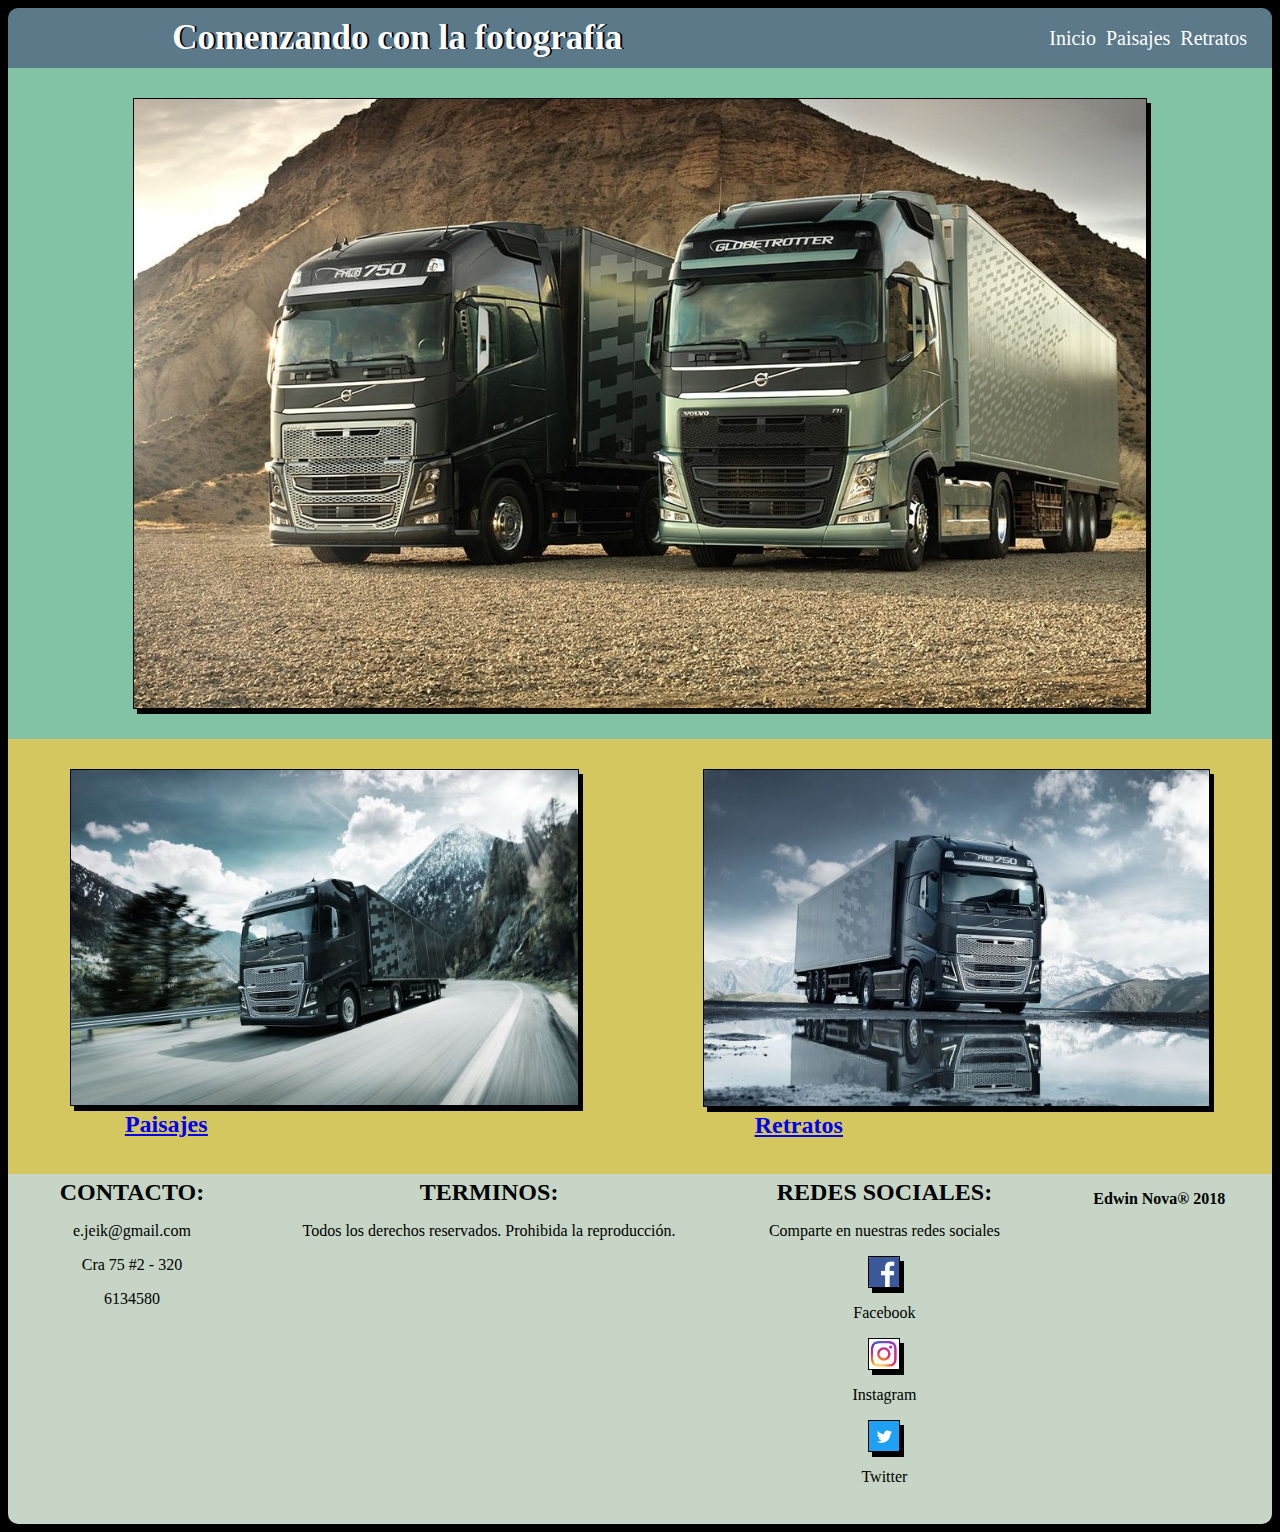
<file: index.html>
<!DOCTYPE html>
<html>
<head>
  <title>Comenzando con la fotografia</title>
    <meta charset="utf-8">
    <meta name="viewport" content="width:device-width">
    <link rel="stylesheet" href="estilos.css">
    <link href="https://fonts.googleapis.com/css?family=Bad+Script|Righteous|Special+Elite" rel="stylesheet">
</head>

<body>
    <div class="flex-container">
    <header class="header">
      <h1>Comenzando con la fotografía</h1>
      <nav>
        <ul>
          <li><a href="index.html" class="menu">Inicio</a></li>
          <li><a href="paisajes.html" class="menu">Paisajes</a></li>
          <li><a href="retratos.html" class="menu">Retratos</a></li>
        </ul>
      </nav>
    </header>


    <section class="section1">
        <div id="Volvo1" class="item">
        <img src="imagenes/Volvo1.jpg" />
        </div>
        <div id="Volvo2" class="item">
        <img id="paisaje" src="imagenes/Volvo2.jpg" alt="Paisaje"/>
        <div id="Tpaisaje" class="tituloimg"><h2><a href="paisajes.html" class="menu">Paisajes</a></h2></div>
        </div>
        <div id="Volvo3" class="item">
        <img id="retrato" src="imagenes/Volvo3.jpg" alt="retrato">
        <div id="Tretrato" class="tituloimg"><h2><a href="retratos.html" class="menu">Retratos</a></h2></div>
        </div>
    </section>


    <footer class="footer1">
        <div id="caja1" class="Cajafooter">
            <h2>CONTACTO:</h2>
            <p>e.jeik@gmail.com</p>
            <p>Cra 75 #2 - 320</p>
            <p>6134580</p>
        </div>
        <div id="caja2" class="Cajafooter">
            <h2>TERMINOS:</h2>
            <p>Todos los derechos reservados. Prohibida la reproducción.</p>
        </div>
        <div id="caja3" class="Cajafooter">
            <h2>REDES SOCIALES:</h2>
            <p>Comparte en nuestras redes sociales</p>
            <img id="facebook" class="iconored" src="imagenes/facebook.png">
            <p>Facebook</p>
            <img id="instagram" class="iconored" src="imagenes/instagram.jpg">
            <p>Instagram</p>
            <img id="twitter" class="iconored" src="imagenes/twitter.jpg">
            <p>Twitter</p>
        </div>
        <div id="caja4" class="Cajafooter">
            <p>Edwin Nova® 2018 </p>
        </div>
        </footer>
</div>
</body>
</html>
</file>
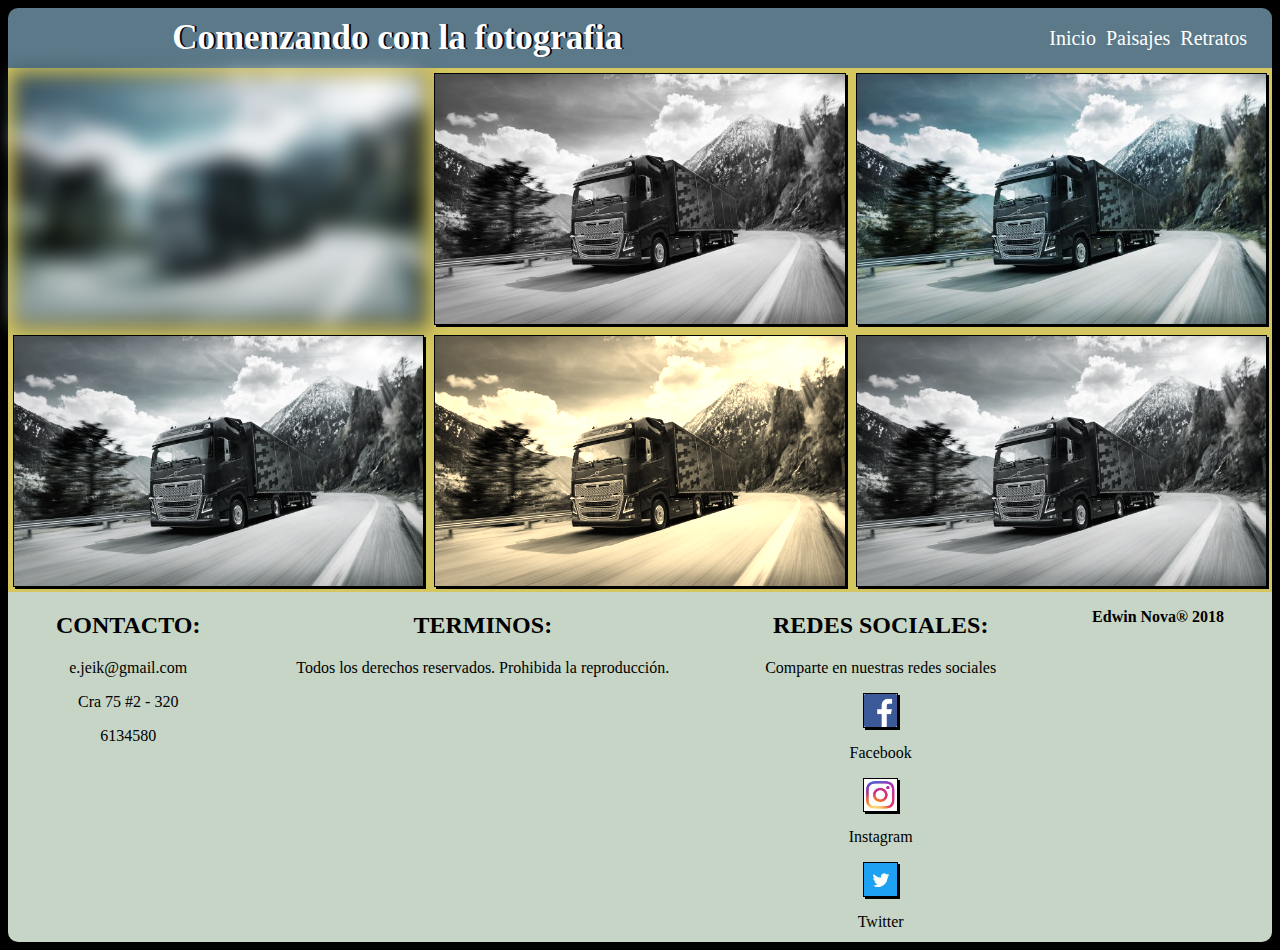
<file: paisajes.html>
<!DOCTYPE html>
<html>
<head>
  <title>Comenzando con la fotografia</title>
    <meta charset="utf-8">
    <meta name="viewport" content="width:device-width">
    <link rel="stylesheet" href="paisajes.css">
    <link href="https://fonts.googleapis.com/css?family=Bad+Script|Righteous|Special+Elite" rel="stylesheet">
</head>
<body style="background:black">
    <div class="flex-container">
    <header>
      <h1>Comenzando con la fotografia</h1>
      <nav>
        <ul>
          <li><a href="index.html" class="menu">Inicio</a></li>
          <li><a href="paisajes.html" class="menu">Paisajes</a></li>
          <li><a href="retratos.html" class="menu">Retratos</a></li>
        </ul>
      </nav>
    </header>



    <div class="galeria">
        <div id="galeria1" class="item">

          <img class="Volvo1" src="imagenes/Volvo2.jpg" />
          <img class="Volvo2" src="imagenes/Volvo2.jpg" />
          <img  class="Volvo3" src="imagenes/Volvo2.jpg" />
          <img  class="Volvo4" src="imagenes/Volvo2.jpg" />
          <img  class="Volvo5" src="imagenes/Volvo2.jpg" />
          <img  class="Volvo6" src="imagenes/Volvo2.jpg" />
          </div>
</div>



    <footer class="footer1">
        <div id="caja1" class="Cajafooter">
            <h2>CONTACTO:</h2>
            <p>e.jeik@gmail.com</p>
            <p>Cra 75 #2 - 320</p>
            <p>6134580</p>
        </div>
        <div id="caja2" class="Cajafooter">
            <h2>TERMINOS:</h2>
            <p>Todos los derechos reservados. Prohibida la reproducción.</p>

        </div>
        <div id="caja3" class="Cajafooter">
            <h2>REDES SOCIALES:</h2>
            <p>Comparte en nuestras redes sociales</p>
            <img id="facebook" class="iconored" src="imagenes/facebook.png">
            <p>Facebook</p>
            <img id="instagram" class="iconored" src="imagenes/instagram.jpg">
            <p>Instagram</p>
            <img id="twitter" class="iconored" src="imagenes/twitter.jpg">
            <p>Twitter</p>
        </div>
        <div id="caja4" class="Cajafooter">
            <p>Edwin Nova® 2018 </p>
        </div>

        </footer>
</file>
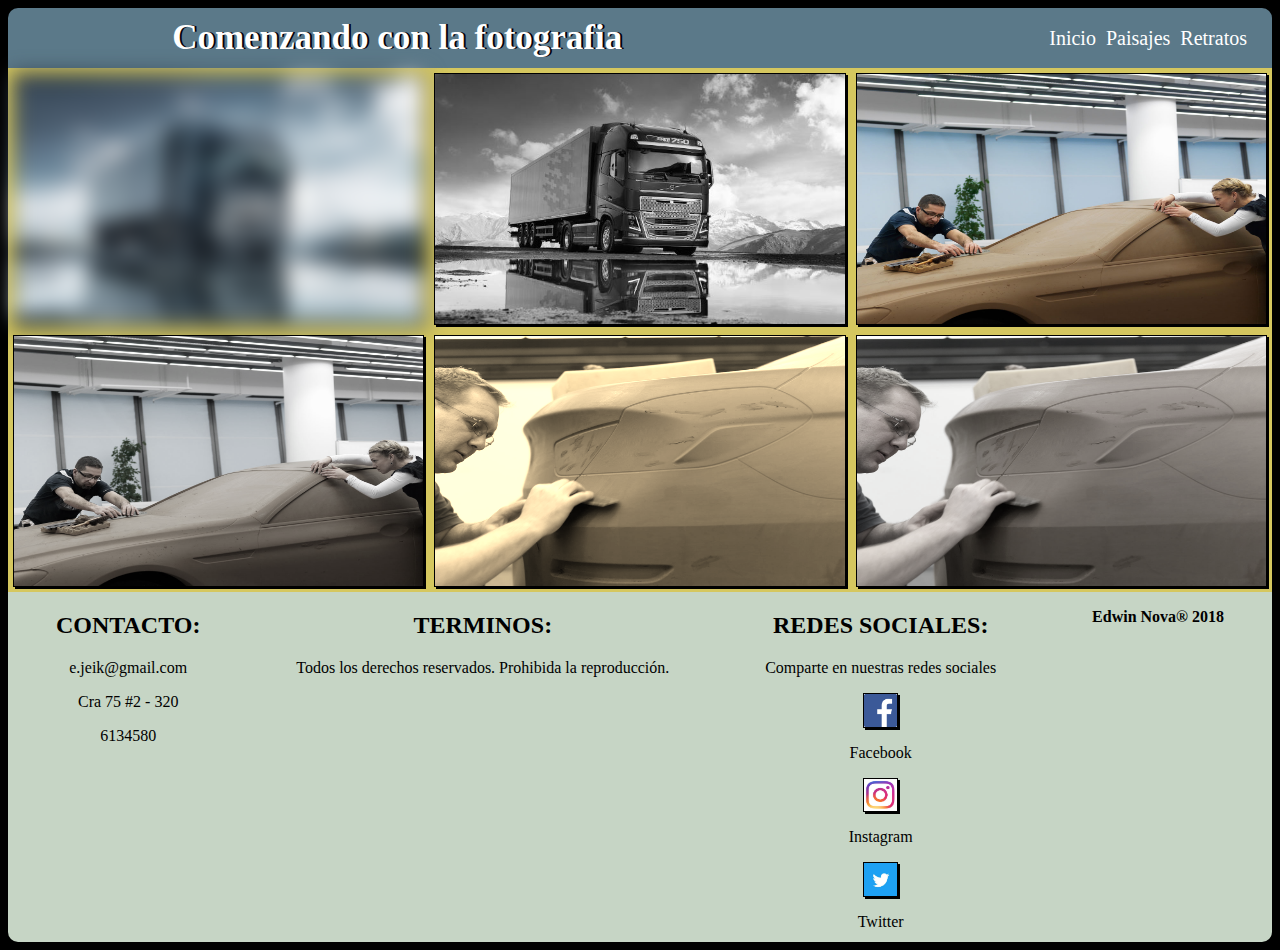
<file: retratos.html>
<!DOCTYPE html>
<html>
<head>
  <title>Comenzando con la fotografia</title>
    <meta charset="utf-8">
    <meta name="viewport" content="width:device-width">
    <link rel="stylesheet" href="paisajes.css">
    <link href="https://fonts.googleapis.com/css?family=Bad+Script|Righteous|Special+Elite" rel="stylesheet">
</head>
<body style="background:black">
    <div class="flex-container">
    <header>
      <h1>Comenzando con la fotografia</h1>
      <nav>
        <ul>
          <li><a href="index.html" class="menu">Inicio</a></li>
          <li><a href="paisajes.html" class="menu">Paisajes</a></li>
          <li><a href="retratos.html" class="menu">Retratos</a></li>
        </ul>
      </nav>
    </header>



    <div class="galeria">
        <div id="galeria1" class="item">

          <img class="Volvo1" src="imagenes/Volvo3.jpg" />
          <img class="Volvo2" src="imagenes/Volvo3.jpg" />
          <img  class="Volvo3" src="imagenes/Volvo4.jpg" />
          <img  class="Volvo4" src="imagenes/Volvo4.jpg" />
          <img  class="Volvo5" src="imagenes/Volvo5.jpg" />
          <img  class="Volvo6" src="imagenes/Volvo5.jpg" />
          </div>
</div>



    <footer class="footer1">
        <div id="caja1" class="Cajafooter">
            <h2>CONTACTO:</h2>
            <p>e.jeik@gmail.com</p>
            <p>Cra 75 #2 - 320</p>
            <p>6134580</p>
        </div>
        <div id="caja2" class="Cajafooter">
            <h2>TERMINOS:</h2>
            <p>Todos los derechos reservados. Prohibida la reproducción.</p>
        </div>
        <div id="caja3" class="Cajafooter">
            <h2>REDES SOCIALES:</h2>
            <p>Comparte en nuestras redes sociales</p>
            <img id="facebook" class="iconored" src="imagenes/facebook.png">
            <p>Facebook</p>
            <img id="instagram" class="iconored" src="imagenes/instagram.jpg">
            <p>Instagram</p>
            <img id="twitter" class="iconored" src="imagenes/twitter.jpg">
            <p>Twitter</p>
        </div>
        <div id="caja4" class="Cajafooter">
            <p>Edwin Nova® 2018 </p>
        </div>

        </footer>
</file>
<file: estilos.css>
.flex-container{
    width:100%;
    max-width:1366px;
    min-width:220px;
    margin:auto;
    display: flex;
    flex-flow: row wrap;
    justify-content: center ;
    align-items: center ;
    align-content: stretch;
}
header ul{
    list-style-type:none;
    margin:0;
    padding:0;
    display:flex;
    flex-flow: row wrap;
    justify-content: flex-end;
}
.section1{
    width:100%;
    max-width:1366px;
    min-width:220px;
    display: flex;
    flex-flow: row wrap;
}
.footer1{
    width:100%;
    max-width:1366px;
    min-width:220px;
    background: #c6d5c5;
    display: flex;
    flex-flow: row wrap;
    border-bottom-right-radius: 10px;
    border-bottom-left-radius: 10px;
  }

#Volvo{
  width:100%;
  max-width:1366px;
  min-width:220px;
  display: flex;
  flex-flow: row wrap;
  }
body{
  background-color: black;
}
/* Items de los contenedores flex */
header{
    width: 100%;
    height:auto;
    background-color:#5b7989;
    border-radius: 10px 10px 0px 0px;
    overflow:hidden;
    text-align:center;
    flex: 1 100%;
    top: 0;
}
#Volvo1{
    background-color:#82c3a6;
    height:100%;
    flex: 1 100%;
}
#Volvo2{
    height:100%;
    background: #d5c75f;
    flex: 1 auto;
}
#Volvo3{
    height:100%;
    background: #d5c75f;
    flex: 1 auto;
}
#caja1{
    height:350px;
    flex: 1 auto;
    }
#caja2{
    height:350px;
    flex: 1 auto;
}
#caja3{
    height:350px;
    flex: 1 auto;
}
#caja4{
    height:350px;
    flex: 1 auto;
    font-weight: bold;
}
#Volvo1{
  height: auto;
  flex: 1 auto;
}
#Volvo2{
  height: auto;
  flex: 1 auto;
}
#Volvo3{
  height: auto;
  flex: 1 auto;
}


header h1{
    font-family: 'Dancing Script';
    font-size: 1.5em;
    color: white;
    text-shadow: 2px 0px 0px  #02010a;
    line-height:60px;
    margin:0;
    font-size:35px;
    float:left;
    width:60%;
    padding-left:20px;
    box-sizing:border-box;
}
header nav{
    float:left;
    width:40%;
    line-height:60px;
    padding-right:20px;
    box-sizing:border-box;
}
li a{
    text-decoration: none;
    color: white;
    font-family: 'Dancing Script';
    }
header ul li{
    margin:0 5px;
    font-size:20px;
    cursor:pointer;
    color:#D5C5C5;
}
.tituloimg{
    width: 50%;
    background: #d5c75f;
    font-family: 'Dancing Script';
    font-size: 1em;
    text-decoration:underline;
}
div img{
  margin: auto;
  display:block;
  border: 1px solid black;
  box-shadow: 4px 5px black;
  width: 80%;
}


img{
  box-shadow: 2px 2px;
}


p{
    font-family: "Dancing Script";
    text-align: center;
}
h2 {
    font-family: "Dancing Script";
    text-align: center;
    flex:1 auto;
    top: 0;
    display: block;
    margin: 5px;
}
.item{
    color:black;
    text-align: center;
    padding-top: 30px;
    padding-bottom: 30px;
}
.iconored{
     width: 30px;
}
.img_gris{
  filter: grayscale(100%);
}
/* animaciones de imagenes*/
#paisaje {
  transition: all .4s;
  animation: miAnimacion 2s;
}
#paisaje:hover{
  animation: infinity;
  transform: rotate(10deg);
}
#retrato{
  transition: all .2s;
  animation: miAnimacion 3s;
}
#retrato:hover{
  transform: translate(20px, -5px);
  animation: infinity;
}
li:hover{
    border: 1px;

}
/*animacion de entrada*/
header {
  animation-duration: 2s;
  animation-name: slidein;
}
@keyframes slidein {
  0% {
    margin-top: 150%;
  }
  60% {
    margin-top: -5%;
  }
  100% {
    margin-top: 0%;
  }
}
/* Cambios responsive*/
@media screen and (max-width: 600px) {
    .galeria{
      width: 100%
    }
    header h1{
        font-size: 1.2em;
        width: 100%
    }
    header nav{
        width: 100%;
    }
    header ul{
        flex-flow: row wrap;
    }
    li a{
        font-size: 12px;
    }
    header{
        display: block;
        order:0;
    }
    #Volvo1{
        flex: 1 100%;
        order:1;
    }
    #Volvo2{
        flex: 1 100%;
        order:2;
    }
    #Tpaisaje{
        flex: 1 100%;
        order:3;
    }
    #Volvo3{
        flex: 1 100%;
        order:4;
    }
    #Tretrato{
        flex: 1 100%;
        order: 5
    }
    #caja1{
         height: auto;
         flex: 1 100%;
    }
    #caja2{
        height: auto;
         flex: 1 100%;
    }
    #caja3{
        height: auto;
         flex: 1 100%;
    }
    #caja4{
        height: auto;
         flex: 1 100%;
    }
}
</file>
<file: paisajes.css>
.flex-container{
    width:100%;
    max-width:1366px;
    min-width:220px;
    margin:auto;
    display: flex;
    flex-flow: row wrap;
    justify-content: center ;
    align-items: center ;
    align-content: stretch;
}
header ul{
    list-style-type:none;
    margin:0;
    padding:0;
    display:flex;
    flex-flow: row wrap;
    justify-content: flex-end;
}
.item{
    width:100%;
    max-width:1366px;
    min-width:220px;
    display: flex;
    flex-flow: row wrap;
}
.footer1{
    width:100%;
    max-width:1366px;
    min-width:220px;
    background: #c6d5c5;
    display: flex;
    flex-flow: row wrap;
    border-bottom-right-radius: 10px;
    border-bottom-left-radius: 10px;
  }

#galeria{
  width:100%;
  max-width:1366px;
  min-width:220px;
  display: flex;
  flex-flow: row wrap;
  }

/* Items de los contenedores flex */
header{
    width: 100%;
    height:auto;
    background-color:#5b7989;
    border-radius: 10px 10px 0px 0px;
    overflow:hidden;
    text-align:center;
    flex: 1 100%;
    top: 0;
}

.Volvo1 {
  -webkit-filter: blur(10px);
  filter: blur(10px);
	margin: 5px;
  order: 1;
}


.Volvo2 {
  -webkit-filter: grayscale(100%);
  filter: grayscale(100%);
	margin: 5px;
  order: 2;
		}

.Volvo3 {
  -webkit-filter: blur(80%);
  filter: blur(80%);
	margin: 5px;
  order: 3;
}

.Volvo4 {
  -webkit-filter: grayscale(50%);
  filter: grayscale(70%);
	margin: 5px;
  order: 4;
	}

.Volvo5 {
  -webkit-filter: sepia(90%);
  filter: sepia(90%);
	margin: 5px;
order: 5;
}


.Volvo6 {
  -webkit-filter: grayscale(70%);
  filter: grayscale(80%);
	margin: 5px;
  order: 6;
}

.galeria{
    height:50%;
    weight:50%;
    background: #d5c75f;
    flex: 1 auto;
}




#caja1{
    height:350px;
    flex: 1 auto;
    }
#caja2{
    height:350px;
    flex: 1 auto;
}
#caja3{
    height:350px;
    flex: 1 auto;
}
#caja4{
    height:350px;
    flex: 1 auto;
    font-weight: bold;
}



header h1{
    font-family: 'Dancing Script';
    font-size: 1.5em;
    color: white;
    text-shadow: 2px 0px 0px  #02010a;
    line-height:60px;
    margin:0;
    font-size:35px;
    float:left;
    width:60%;
    padding-left:20px;
    box-sizing:border-box;
}
header nav{
    float:left;
    width:40%;
    line-height:60px;
    padding-right:20px;
    box-sizing:border-box;
}
li a{
    text-decoration: none;
    color: white;
    font-family: 'Dancing Script';
    }
header ul li{
    margin:0 5px;
    font-size:20px;
    cursor:pointer;
    color:#D5C5C5;
}



#galeria1 img{
  margin: 5px;;
  display:block;
  border: 1px solid black;
  box-shadow: 2px 2px black;
  width: 400px;
  height: 250px;
  flex: 1 auto;
  top: 0;
  }

#caja3 img{
  margin: auto;
    display:block;
    border: 1px solid black;
    box-shadow: 2px 2px black;
    width: 10%;
    flex: 1 auto;
    top: 0;
}
p{
    font-family: "Dancing Script";
    text-align: center;
}
h2 {
    font-family: "Dancing Script";
    text-align: center;
}

.iconored{
     width: 30px;
}
.img_gris{
  filter: grayscale(100%);
}


li:hover{
    border: 1px;

}
/*animacion de entrada*/
header {
  animation-duration: 2s;
  animation-name: slidein;
}
@keyframes slidein {
  0% {
    margin-top: 150%;
  }
  60% {
    margin-top: -5%;
  }
  100% {
    margin-top: 0%;
  }
}
/* Cambios responsive*/
@media screen and (max-width: 600px) {
    .galeria1{
      width: 100%
    }
    header h1{
        font-size: 1.2em;
        width: 100%
    }
    header nav{
        width: 100%;
    }
    header ul{
        flex-flow: row wrap;
    }
    li a{
        font-size: 12px;
    }
    header{
        display: block;
        order:0;
    }

    #galeria1{
        flex: 1 100%;
    }

    #caja1{
         height: auto;
         flex: 1 100%;
    }
    #caja2{
        height: auto;
         flex: 1 100%;
    }
    #caja3{
        height: auto;
         flex: 1 100%;
    }
    #caja4{
        height: auto;
         flex: 1 100%;
    }
}
</file>
